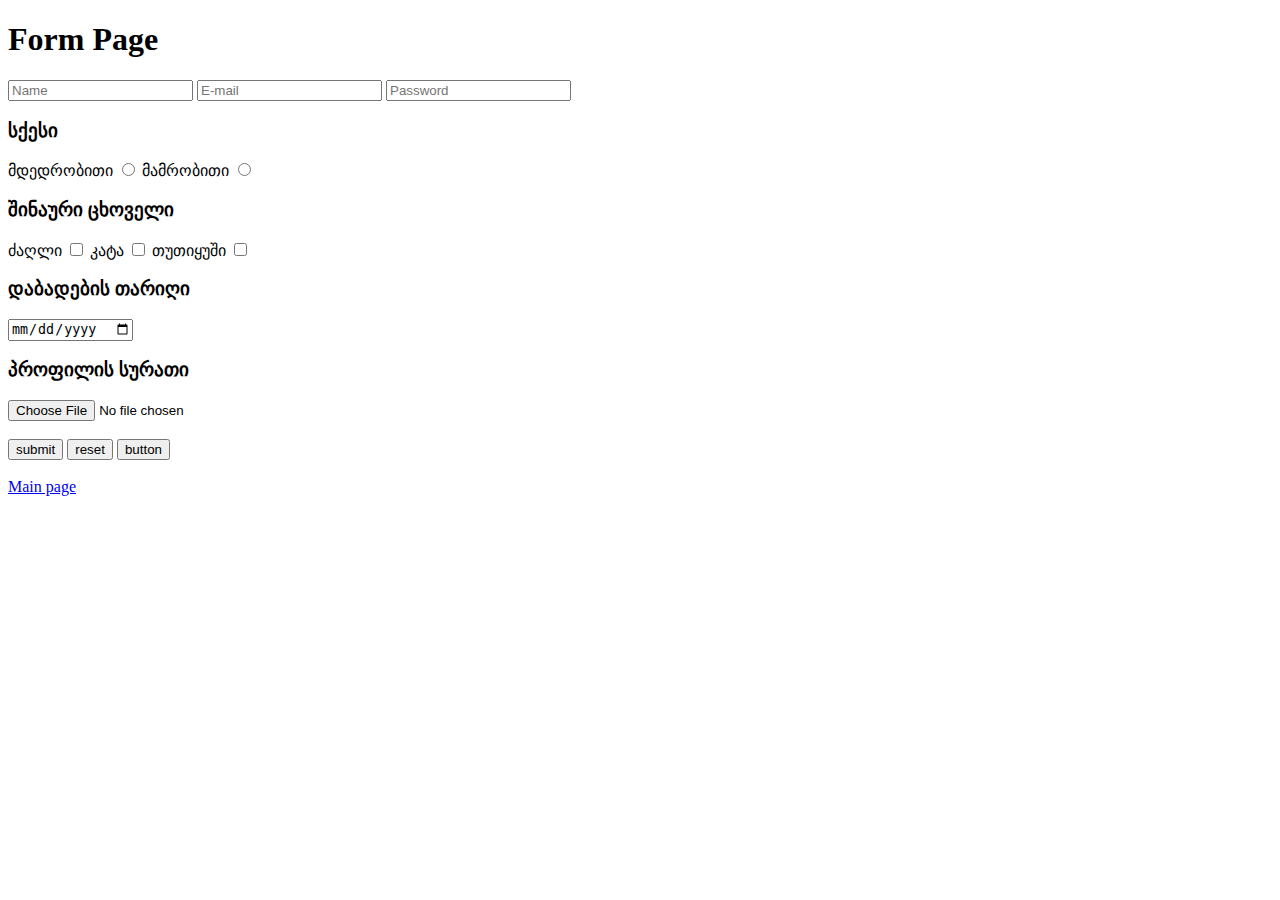
<file: formpage.html>
<!DOCTYPE html>
<html lang="en">
<head>
    <meta charset="UTF-8">
    <meta http-equiv="X-UA-Compatible" content="IE=edge">
    <meta name="viewport" content="width=device-width, initial-scale=1.0">
    <title>Form page</title>
</head>
<body>
    <h1>Form Page</h1>
    <form>
        <div>
            <input type="text" placeholder="Name">
            <input type="email" required placeholder="E-mail">
            <input type="password" required placeholder="Password">
        </div>
            <h3>სქესი</h3>
     <label for="check">
        მდედრობითი
     </label>
     <input id="check" type="radio" name="sqesi">
     <label for="radio">
        მამრობითი
     </label>
     <input id="radio" type="radio" name="sqesi">
     <h3>შინაური ცხოველი</h3>
     <label for="dog">ძაღლი</label>
     <input type="checkbox" id="dog">
     <label for="cat">კატა</label>
     <input type="checkbox" id="cat">
     <label for="parrot">თუთიყუში</label>
     <input type="checkbox" id="parrot">
     <h3>დაბადების თარიღი</h3>
     <input type="date">
     <h3>პროფილის სურათი</h3>
     <input type="file"> <br> <br>
     <button type="submit">submit</button>
     <button type="reset">reset</button>
     <button type="button">button</button>
    </form><br>
    <a href="./index.html">Main page</a>

</body>
</html>
</file>
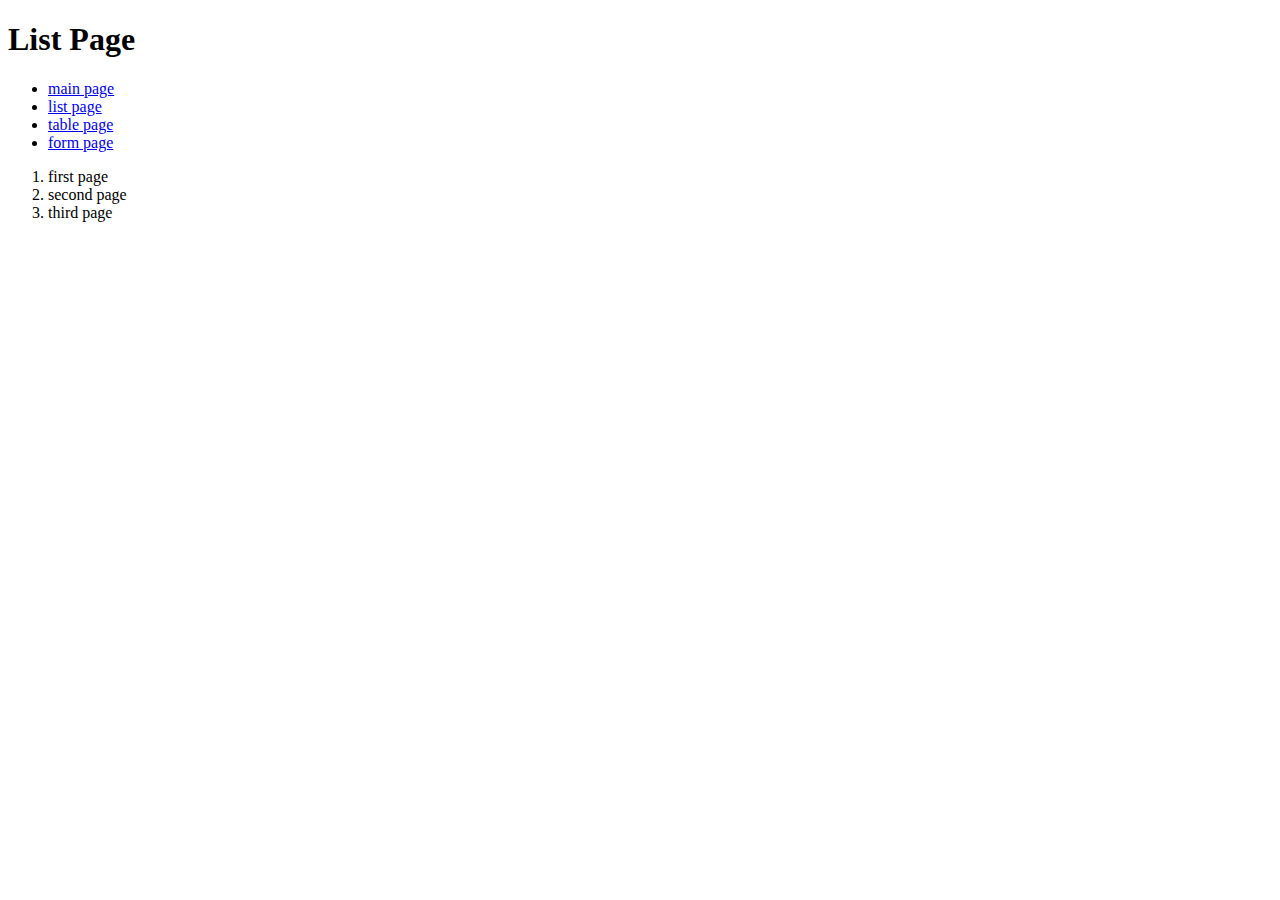
<file: listpage.html>
<!DOCTYPE html>
<html lang="en">
<head>
    <meta charset="UTF-8">
    <meta http-equiv="X-UA-Compatible" content="IE=edge">
    <meta name="viewport" content="width=device-width, initial-scale=1.0">
    <title>List page</title>
</head>
<body>
    <h1>List Page</h1>
    <ul>
        <li><a href="./index.html">main page</a></li>
        <li><a href="./listpage.html">list page</a></li>
        <li><a href="./tablepage.html">table page</a></li>
        <li><a href="./formpage.html">form page</a></li>
    </ul>
    <ol>
        <li>first page</li>
        <li>second page</li>
        <li>third page</li>
    </ol>
</body>
</html>
</file>
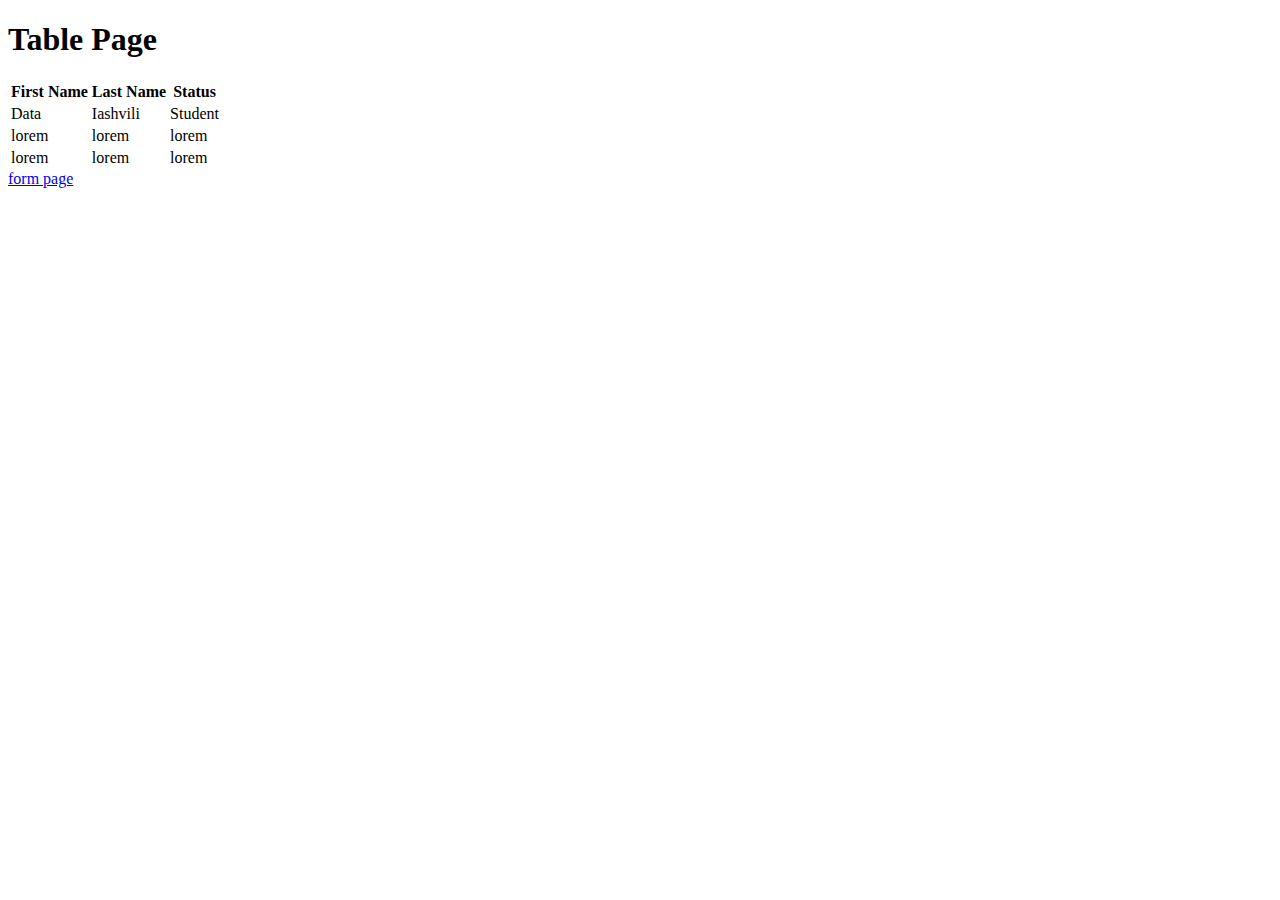
<file: tablepage.html>
<!DOCTYPE html>
<html lang="en">
<head>
    <meta charset="UTF-8">
    <meta http-equiv="X-UA-Compatible" content="IE=edge">
    <meta name="viewport" content="width=device-width, initial-scale=1.0">
    <title>Table Page</title>
</head>
<body>
    <h1>Table Page</h1>
    <table>
     <thead>
       <tr>
          <th>First Name</th>
          <th>Last Name</th>
          <th>Status</th>
       </tr>
     </thead>
     <tbody>
        <tr>
          <td>Data</td>
          <td>Iashvili</td>
          <td>Student</td>
        </tr>
        <tr>
          <td>lorem</td>
          <td>lorem</td>
          <td>lorem</td>
        </tr>
        <tr>
          <td>lorem</td>
          <td>lorem</td>
          <td>lorem</td>
        </tr>
     </tbody>
    </table>
    <a href="./formpage.html">form page</a>
</body>
</html>
</file>
